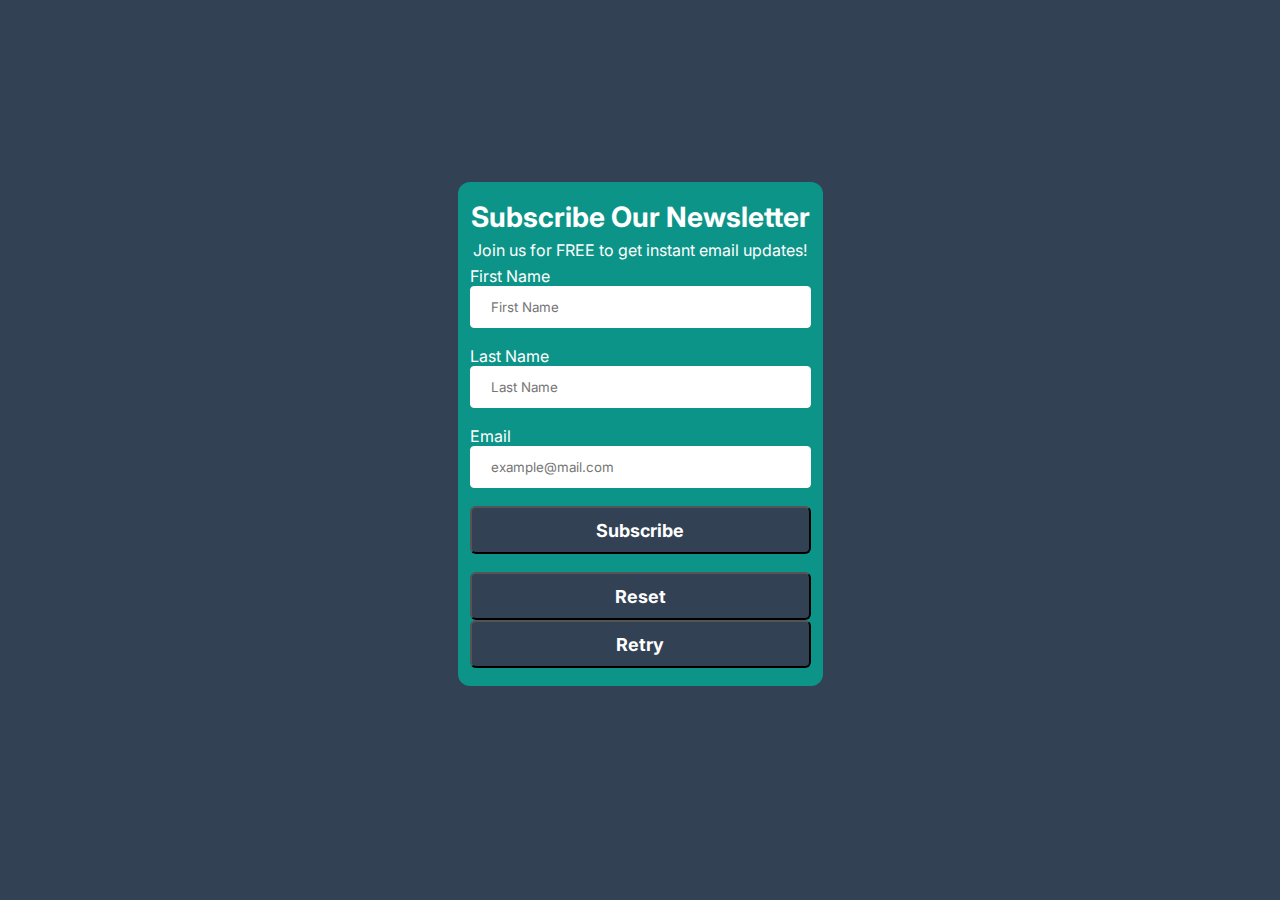
<file: subscription-form/index.html>
<!DOCTYPE html>
<html lang="en">
  <head>
    <meta charset="UTF-8" />
    <meta name="viewport" content="width=device-width, initial-scale=1.0" />
    <title>Subscription Form</title>
    <link rel="preconnect" href="https://fonts.googleapis.com" />
    <link rel="preconnect" href="https://fonts.gstatic.com" crossorigin />
    <link
      href="https://fonts.googleapis.com/css2?family=Inter:wght@200;400;700;900&display=swap"
      rel="stylesheet"
    />
    <link rel="stylesheet" href="style.css" />
  </head>
  <body>
    <div class="container">
      <h1>Subscribe Our Newsletter</h1>
      <p>Join us for FREE to get instant email updates!</p>
      <form id="subscribeForm" class="subscribeForm">
        <fieldset class="fieldForm">
          <legend class="legend" id="legend">Form Subscription</legend>
          <div>
            <label for="firstName">First Name</label>
            <input
              type="text"
              name="firstName"
              id="firstName"
              placeholder="First Name"
              autocomplete="on"
              required
            />
          </div>

          <div>
            <label for="lastName">Last Name</label>
            <input
              type="text"
              name="lastName"
              id="lastName"
              placeholder="Last Name"
              autocomplete="on"
              required
            />
          </div>

          <div>
            <label for="email">Email</label>
            <input
              type="email"
              name="email"
              id="email"
              placeholder="example@mail.com"
              autocomplete="on"
              required
            />
          </div>

          <button type="submit" id="submit" value="submit">Subscribe</button>
          <div>
            <button type="reset">Reset</button>
            <button type="button" id="retry">Retry</button>
          </div>
        </fieldset>
      </form>
    </div>

    <div id="successMessage" class="successMessage">
      <!-- ... -->
    </div>

    <script src="index.js"></script>
  </body>
</html>
</file>
<file: subscription-form/style.css>
* {
  padding: 0;
  margin: 0;
  box-sizing: border-box;
  font-family: "Inter", sans-serif;
}

html,
body {
  width: 100vw;
  height: 100vh;
  background-color: #334155;
  display: flex;
  flex-direction: column;
  align-items: center;
  justify-content: center;
}

.container {
  background-color: #0d9488;
  border-radius: 12px;
  padding: 18px 12px 18px 12px;
  display: flex;
  flex-direction: column;
  gap: 6px;
  align-items: center;
  justify-content: center;
  margin-bottom: 2rem;
  -webkit-border-radius: 12px;
  -moz-border-radius: 12px;
  -ms-border-radius: 12px;
  -o-border-radius: 12px;
}

h1 {
  font-size: 1.75rem;
  color: #fff;
}

p {
  font-size: medium;
  color: #fff;
}

.subscribeForm {
  color: #fff;
}

.legend {
  display: none;
}

.fieldForm {
  display: flex;
  border: none;
  flex-direction: column;
  gap: 18px;
  height: 100%;
  width: 100%;
  border-radius: 12px;
  -webkit-border-radius: 12px;
  -moz-border-radius: 12px;
  -ms-border-radius: 12px;
  -o-border-radius: 12px;
}

input {
  width: 100%;
  padding: 12px 20px;
  display: inline-block;
  border: 1px solid #fff;
  border-radius: 4px;
  box-sizing: border-box;
}

button {
  font-size: large;
  font-weight: 700;
  width: 100%;
  height: 3rem;
  background-color: #334155;
  color: #fff;
  border-radius: 6px;
  -webkit-border-radius: 6px;
  -moz-border-radius: 6px;
  -ms-border-radius: 6px;
  -o-border-radius: 6px;
}

button:hover {
  background-color: #1e293b;
}

.successMessage div {
  font-size: x-large;
  width: 30rem;
  color: #fff;
  text-align: center;
}
</file>
